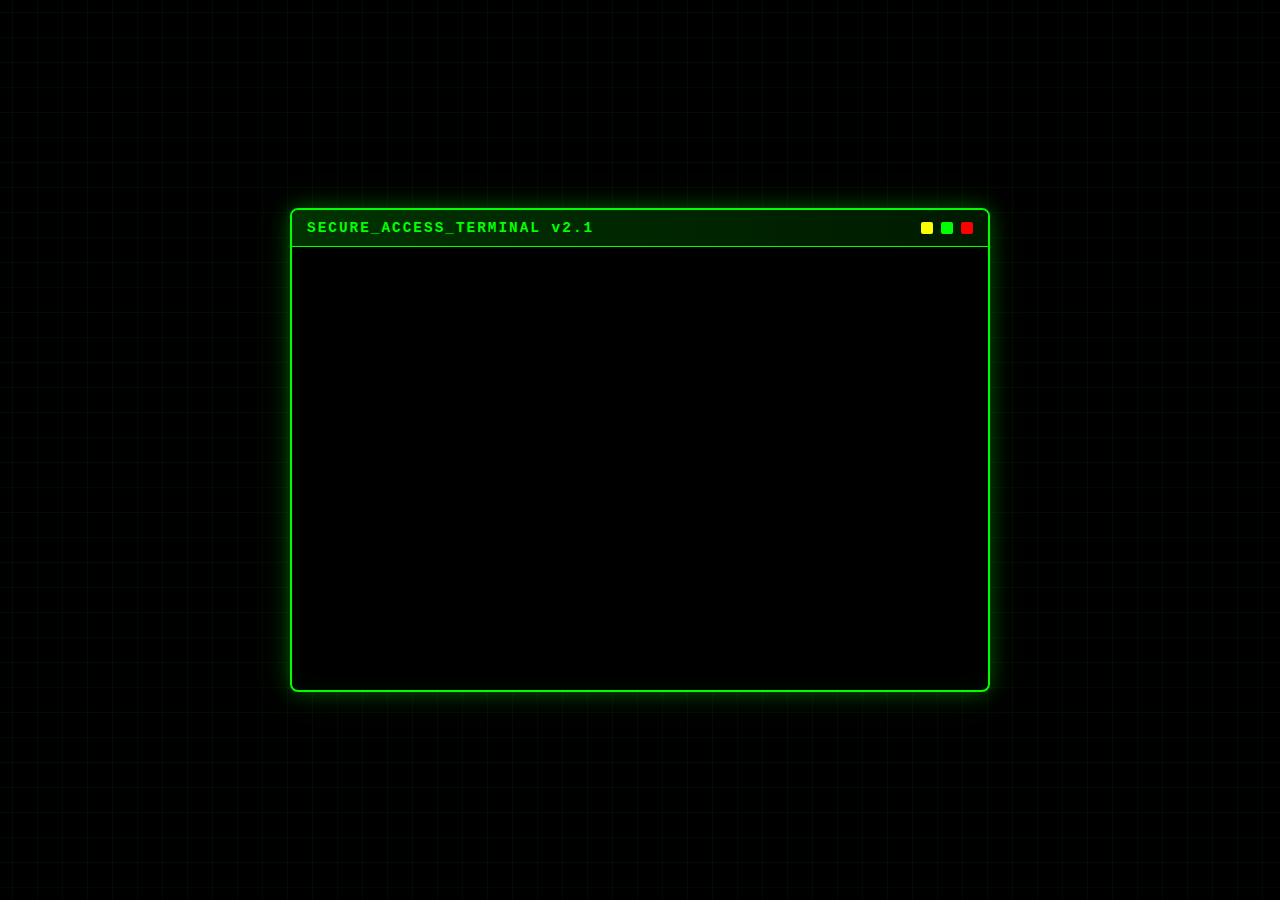
<file: index.html>
<!DOCTYPE html>
<html lang="en">

<head>
    <meta charset="UTF-8">
    <meta name="viewport" content="width=device-width, initial-scale=1.0">
    <title>Access Terminal</title>
    <style>
        * {
            margin: 0;
            padding: 0;
            box-sizing: border-box;
        }

        body {
            background: #000000;
            font-family: 'Courier New', monospace;
            display: flex;
            justify-content: center;
            align-items: center;
            min-height: 100vh;
            overflow: hidden;
            color: #00ff00;
        }

        /* Animated background grid */
        body::before {
            content: '';
            position: fixed;
            top: 0;
            left: 0;
            width: 100%;
            height: 100%;
            background-image:
                linear-gradient(0deg, transparent 24%, rgba(0, 255, 0, 0.05) 25%, rgba(0, 255, 0, 0.05) 26%, transparent 27%, transparent 74%, rgba(0, 255, 0, 0.05) 75%, rgba(0, 255, 0, 0.05) 76%, transparent 77%, transparent),
                linear-gradient(90deg, transparent 24%, rgba(0, 255, 0, 0.05) 25%, rgba(0, 255, 0, 0.05) 26%, transparent 27%, transparent 74%, rgba(0, 255, 0, 0.05) 75%, rgba(0, 255, 0, 0.05) 76%, transparent 77%, transparent);
            background-size: 50px 50px;
            animation: gridScroll 20s linear infinite;
            pointer-events: none;
            z-index: 0;
        }

        @keyframes gridScroll {
            0% {
                background-position: 0 0;
            }

            100% {
                background-position: 50px 50px;
            }
        }

        /* Scanlines effect */
        body::after {
            content: '';
            position: fixed;
            top: 0;
            left: 0;
            width: 100%;
            height: 100%;
            background: repeating-linear-gradient(0deg,
                    rgba(0, 0, 0, 0.15),
                    rgba(0, 0, 0, 0.15) 1px,
                    transparent 1px,
                    transparent 2px);
            pointer-events: none;
            z-index: 1;
            animation: flicker 0.15s infinite;
        }

        @keyframes flicker {
            0% {
                opacity: 0.97;
            }

            50% {
                opacity: 1;
            }

            100% {
                opacity: 0.97;
            }
        }

        .terminal-container {
            position: relative;
            z-index: 2;
            width: 90%;
            max-width: 700px;
            background: rgba(0, 0, 0, 0.95);
            border: 2px solid #00ff00;
            border-radius: 8px;
            box-shadow:
                0 0 20px rgba(0, 255, 0, 0.3),
                inset 0 0 20px rgba(0, 255, 0, 0.05),
                0 0 40px rgba(0, 255, 0, 0.1);
            overflow: hidden;
            animation: terminalGlow 3s ease-in-out infinite;
        }

        @keyframes terminalGlow {

            0%,
            100% {
                box-shadow:
                    0 0 20px rgba(0, 255, 0, 0.3),
                    inset 0 0 20px rgba(0, 255, 0, 0.05),
                    0 0 40px rgba(0, 255, 0, 0.1);
                border-color: #00ff00;
            }

            50% {
                box-shadow:
                    0 0 30px rgba(0, 255, 0, 0.5),
                    inset 0 0 25px rgba(0, 255, 0, 0.1),
                    0 0 60px rgba(0, 255, 0, 0.2);
                border-color: #80ff80;
            }
        }

        .terminal-header {
            background: linear-gradient(90deg, #003300 0%, #001a00 100%);
            padding: 10px 15px;
            border-bottom: 1px solid #00ff00;
            display: flex;
            justify-content: space-between;
            align-items: center;
            font-size: 0.9rem;
        }

        .terminal-title {
            font-weight: bold;
            letter-spacing: 2px;
        }

        .terminal-buttons {
            display: flex;
            gap: 8px;
        }

        .btn-window {
            width: 12px;
            height: 12px;
            border-radius: 2px;
            cursor: pointer;
            transition: all 0.3s ease;
        }

        .btn-minimize {
            background: #ffff00;
        }

        .btn-maximize {
            background: #00ff00;
        }

        .btn-close {
            background: #ff0000;
        }

        .btn-window:hover {
            transform: scale(1.2);
        }

        .terminal-content {
            padding: 20px;
            min-height: 400px;
            display: flex;
            flex-direction: column;
            justify-content: space-between;
        }

        .terminal-output {
            margin-bottom: 20px;
            line-height: 1.6;
            font-size: 0.95rem;
        }

        .terminal-line {
            margin-bottom: 8px;
            opacity: 0;
            animation: typeLine 0.5s ease-out forwards;
        }

        .terminal-line.delayed-1 {
            position: relative;
            overflow: hidden;
            white-space: nowrap;
            animation: typeWriter 1.5s steps(40, end) 0.3s forwards, fadeIn 0.1s 0.3s forwards;
            width: 0;
        }

        .terminal-line.delayed-2 {
            animation-delay: 1.0s;
        }

        .terminal-line.delayed-3 {
            animation-delay: 1.8s;
        }

        .terminal-line.delayed-4 {
            animation-delay: 2.8s;
        }

        .terminal-line.delayed-5 {
            animation-delay: 3.8s;
        }

        /* New typing animation */
        @keyframes typeLine {
            0% {
                opacity: 0;
                transform: translateY(10px);
            }

            50% {
                opacity: 1;
                transform: translateY(0);
            }

            100% {
                opacity: 1;
                transform: translateY(0);
            }
        }

        @keyframes typeWriter {
            from {
                width: 0
            }

            to {
                width: 100%
            }
        }

        @keyframes fadeIn {
            to {
                opacity: 1
            }
        }

        /* Add subtle blink effect to prompt symbols */
        .prompt::after {
            content: '_';
            animation: promptBlink 1s infinite;
            opacity: 0;
        }

        @keyframes promptBlink {

            0%,
            50% {
                opacity: 0
            }

            51%,
            100% {
                opacity: 1
            }
        }

        .cursor {
            display: inline-block;
            width: 8px;
            height: 16px;
            background: #00ff00;
            margin-left: 2px;
            animation: blink 0.8s infinite, cursorPulse 2s infinite;
        }

        @keyframes blink {

            0%,
            49% {
                opacity: 1;
            }

            50%,
            100% {
                opacity: 0;
            }
        }

        @keyframes cursorPulse {

            0%,
            100% {
                opacity: 1;
                transform: scale(1);
            }

            50% {
                opacity: 0.7;
                transform: scale(1.1);
            }
        }

        .prompt {
            color: #00ff00;
            font-weight: bold;
        }

        .warning {
            color: #ffff00;
            animation: warningPulse 3s ease-in-out infinite;
        }

        @keyframes warningPulse {

            0%,
            100% {
                opacity: 1;
            }

            50% {
                opacity: 0.8;
            }
        }

        .success {
            color: #00ff00;
            text-shadow: 0 0 5px rgba(0, 255, 0, 0.3);
            animation: successGlow 2s ease-in-out infinite;
        }

        @keyframes successGlow {

            0%,
            100% {
                text-shadow: 0 0 5px rgba(0, 255, 0, 0.3);
            }

            50% {
                text-shadow: 0 0 10px rgba(0, 255, 0, 0.6), 0 0 15px rgba(0, 255, 0, 0.3);
            }
        }

        .error {
            color: #ff0000;
        }

        .puzzle-section {
            margin-top: 20px;
            padding-top: 15px;
            border-top: 1px solid rgba(0, 255, 0, 0.3);
            opacity: 0;
            animation: typeLine 0.5s ease-out 4.5s forwards;
        }

        .input-group {
            display: flex;
            gap: 10px;
            margin-top: 15px;
        }

        .terminal-input {
            flex: 1;
            background: rgba(0, 255, 0, 0.05);
            border: 1px solid #00ff00;
            color: #00ff00;
            padding: 10px 12px;
            font-family: 'Courier New', monospace;
            font-size: 0.95rem;
            border-radius: 4px;
            outline: none;
            transition: all 0.3s ease;
        }

        .terminal-input:focus {
            box-shadow: 0 0 10px rgba(0, 255, 0, 0.5), inset 0 0 10px rgba(0, 255, 0, 0.1);
            border-color: #00ff00;
        }

        .terminal-input::placeholder {
            color: rgba(0, 255, 0, 0.5);
        }

        .btn-submit {
            background: rgba(0, 255, 0, 0.1);
            border: 1px solid #00ff00;
            color: #00ff00;
            padding: 10px 20px;
            font-family: 'Courier New', monospace;
            font-size: 0.95rem;
            cursor: pointer;
            border-radius: 4px;
            transition: all 0.3s ease;
            font-weight: bold;
            letter-spacing: 1px;
        }

        .btn-submit:hover {
            background: rgba(0, 255, 0, 0.2);
            box-shadow: 0 0 10px rgba(0, 255, 0, 0.5);
            transform: translateY(-2px);
        }

        .btn-submit:active {
            transform: translateY(0);
        }

        .hint-btn {
            background: rgba(255, 255, 0, 0.1);
            border: 1px solid #ffff00;
            color: #ffff00;
            padding: 8px 16px;
            font-family: 'Courier New', monospace;
            font-size: 0.85rem;
            cursor: pointer;
            border-radius: 4px;
            transition: all 0.3s ease;
            margin-top: 10px;
        }

        .hint-btn:hover {
            background: rgba(255, 255, 0, 0.2);
            box-shadow: 0 0 10px rgba(255, 255, 0, 0.5);
        }

        .hidden {
            display: none;
        }

        .success-message {
            color: #00ff00;
            font-weight: bold;
            animation: pulse 0.5s ease-in-out;
        }

        @keyframes pulse {

            0%,
            100% {
                opacity: 1;
            }

            50% {
                opacity: 0.7;
            }
        }

        .loading-dots {
            display: inline-block;
        }

        .loading-dots::after {
            content: '';
            animation: dots 1.5s steps(4, end) infinite;
        }

        @keyframes dots {

            0%,
            20% {
                content: '';
            }

            40% {
                content: '.';
            }

            60% {
                content: '..';
            }

            80%,
            100% {
                content: '...';
            }
        }

        @media (max-width: 600px) {
            .terminal-container {
                width: 95%;
                max-width: 100%;
            }

            .terminal-content {
                min-height: 350px;
                padding: 15px;
            }

            .terminal-output {
                font-size: 0.85rem;
            }

            .input-group {
                flex-direction: column;
            }

            .btn-submit {
                width: 100%;
            }
        }
    </style>
</head>

<body>
    <div class="terminal-container">
        <div class="terminal-header">
            <div class="terminal-title">SECURE_ACCESS_TERMINAL v2.1</div>
            <div class="terminal-buttons">
                <div class="btn-window btn-minimize"></div>
                <div class="btn-window btn-maximize"></div>
                <div class="btn-window btn-close"></div>
            </div>
        </div>

        <div class="terminal-content">
            <div class="terminal-output" id="terminalOutput">
                <div class="terminal-line delayed-1">
                    <span class="prompt">root@portfolio:~#</span> ./access_protocol.sh
                </div>
                <div class="terminal-line delayed-2">
                    <span class="warning">[!] SECURITY CHECKPOINT INITIATED</span>
                </div>
                <div class="terminal-line delayed-3">
                    <span class="prompt">[*]</span> Scanning credentials...
                </div>
                <div class="terminal-line delayed-4">
                    <span class="success">[+] Identity Unverified!</span>
                </div>
                <div class="terminal-line delayed-5">
                    <span class="warning">[!] PUZZLE CHALLENGE REQUIRED</span>
                </div>
            </div>

            <div class="puzzle-section">
                <div id="puzzleContent">
                    <div class="terminal-line" style="margin-bottom: 15px;">
                        <span class="warning">PUZZLE:</span> I am a language that runs in your browser, powers
                        interactive websites, and is essential for modern web development. I can manipulate the DOM,
                        handle events, and make async calls. What am I?
                    </div>
                </div>

                <div class="input-group">
                    <input type="text" class="terminal-input" id="answerInput" placeholder="Enter your answer here..."
                        autocomplete="off">
                    <button class="btn-submit" id="submitBtn">SUBMIT</button>
                </div>

                <button class="hint-btn" id="hintBtn">REVEAL HINT</button>
                <button class="hint-btn" id="answerBtn"
                    style="margin-left: 10px; border-color: #ff6600; color: #ff6600;">SHOW ANSWER</button>

                <div id="feedbackMessage" style="margin-top: 15px;"></div>
            </div>
        </div>
    </div>

    <script>
        const answerInput = document.getElementById('answerInput');
        const submitBtn = document.getElementById('submitBtn');
        const hintBtn = document.getElementById('hintBtn');
        const answerBtn = document.getElementById('answerBtn');
        const feedbackMessage = document.getElementById('feedbackMessage');
        const puzzleContent = document.getElementById('puzzleContent');

        // Correct answers (case-insensitive)
        const correctAnswers = ['javascript', 'js', 'javascript language'];

        // Hint revealed flag
        let hintRevealed = false;
        let answerRevealed = false;

        // Handle submit
        submitBtn.addEventListener('click', checkAnswer);
        answerInput.addEventListener('keypress', (e) => {
            if (e.key === 'Enter') {
                checkAnswer();
            }
        });

        document.addEventListener('DOMContentLoaded', function () {
            // Add typing sound effect (optional)
            function playTypeSound() {
                // You can add a subtle typewriter sound here if desired
            }

            // Make the puzzle appear after all initial lines
            setTimeout(() => {
                document.querySelector('.puzzle-section').style.opacity = '0';
                document.querySelector('.puzzle-section').style.animation = 'typeLine 0.5s ease-out forwards';
            }, 4500); // After all initial lines have appeared
        });

        function checkAnswer() {
            const userAnswer = answerInput.value.trim().toLowerCase();

            if (!userAnswer) {
                showFeedback('Please enter an answer!', 'error');
                return;
            }

            if (correctAnswers.includes(userAnswer)) {
                showFeedback('ACCESS GRANTED! Redirecting to portfolio...', 'success');
                submitBtn.disabled = true;
                answerInput.disabled = true;

                setTimeout(() => {
                    window.location.href = 'landingPage.html';
                }, 2000);
            } else {
                showFeedback('INCORRECT! Try again or ask for a hint.', 'error');
                answerInput.value = '';
                answerInput.focus();
            }
        }

        // Handle hint
        hintBtn.addEventListener('click', () => {
            if (!hintRevealed) {
                const hintLine = document.createElement('div');
                hintLine.className = 'terminal-line';
                hintLine.innerHTML = '<span class="warning">[HINT REVEALED]</span> It starts with "J" and is often called the "language of the web"...';
                puzzleContent.appendChild(hintLine);
                hintRevealed = true;
                hintBtn.textContent = 'HINT ALREADY REVEALED';
                hintBtn.disabled = true;
            }
        });

        // Handle answer reveal
        answerBtn.addEventListener('click', () => {
            if (!answerRevealed) {
                const answerLine = document.createElement('div');
                answerLine.className = 'terminal-line';
                answerLine.innerHTML = '<span class="success">[ANSWER]</span> The answer is: <strong>JavaScript</strong>';
                puzzleContent.appendChild(answerLine);
                answerRevealed = true;
                answerBtn.textContent = 'ANSWER REVEALED';
                answerBtn.disabled = true;
                answerInput.placeholder = 'Type "javascript" to proceed...';
            }
        });

        function showFeedback(message, type) {
            feedbackMessage.innerHTML = `<div class="terminal-line" style="color: ${type === 'success' ? '#00ff00' : '#ff0000'}; font-weight: bold;">${message}</div>`;
        }

        // Focus input after animations complete
        setTimeout(() => {
            answerInput.focus();
        }, 5000);

        // Easter egg: Konami code
        const konamiCode = ['ArrowUp', 'ArrowUp', 'ArrowDown', 'ArrowDown', 'ArrowLeft', 'ArrowRight', 'ArrowLeft', 'ArrowRight', 'b', 'a'];
        let konamiIndex = 0;

        document.addEventListener('keydown', (e) => {
            if (e.key === konamiCode[konamiIndex]) {
                konamiIndex++;
                if (konamiIndex === konamiCode.length) {
                    triggerEasterEgg();
                    konamiIndex = 0;
                }
            } else {
                konamiIndex = 0;
            }
        });

        function triggerEasterEgg() {
            const easterEggLine = document.createElement('div');
            easterEggLine.className = 'terminal-line';
            easterEggLine.innerHTML = '<span class="success">[EASTER EGG UNLOCKED]</span> You found the secret! You\'re a true hacker! 🎉';
            feedbackMessage.appendChild(easterEggLine);
        }
    </script>
</body>

</html>
</file>
